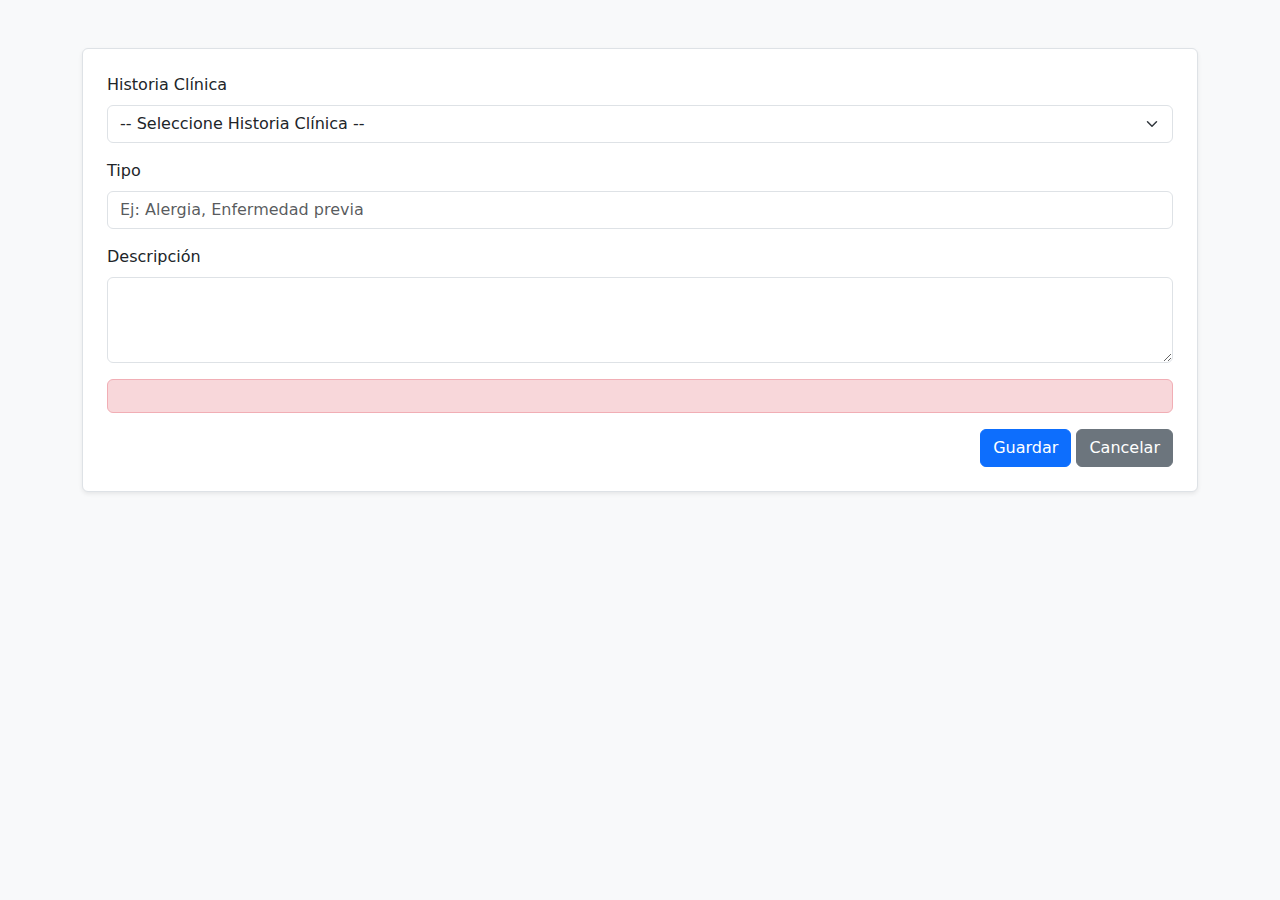
<file: src/main/resources/templates/formAntecedente.html>
<!DOCTYPE html>
<html xmlns:th="http://www.thymeleaf.org">
<head>
    <meta charset="UTF-8">
    <title>Registrar Antecedente Médico</title>
    <link href="https://cdn.jsdelivr.net/npm/bootstrap@5.3.3/dist/css/bootstrap.min.css" rel="stylesheet">
</head>
<body class="bg-light">

<div class="container mt-5">
    <h2 class="text-center mb-4"
        th:text="${antecedente.id == null} ? 'Registrar Antecedente Médico' : 'Editar Antecedente Médico'"></h2>

    <form th:action="@{${antecedente.id == null} ? '/antecedentes/guardar' : '/antecedentes/actualizar/' + ${antecedente.id}}"
          th:object="${antecedente}" method="post"
          class="border p-4 bg-white shadow-sm rounded">

        <div class="mb-3">
            <label class="form-label">Historia Clínica</label>
            <select th:field="*{historia.id}" class="form-select" required>
                <option value="">-- Seleccione Historia Clínica --</option>
                <option th:each="h : ${historias}" th:value="${h.id}"
                        th:text="${h.paciente.nombres + ' ' + h.paciente.apellidos}"></option>
            </select>
        </div>

        <div class="mb-3">
            <label class="form-label">Tipo</label>
            <input type="text" th:field="*{tipo}" class="form-control" placeholder="Ej: Alergia, Enfermedad previa" required>
        </div>

        <div class="mb-3">
            <label class="form-label">Descripción</label>
            <textarea th:field="*{descripcion}" class="form-control" rows="3" required></textarea>
        </div>

        <div th:if="${error}" class="alert alert-danger" th:text="${error}"></div>

        <div class="text-end">
            <button type="submit" class="btn btn-primary">Guardar</button>
            <a th:href="@{/antecedentes}" class="btn btn-secondary">Cancelar</a>
        </div>
    </form>
</div>

<script src="https://cdn.jsdelivr.net/npm/bootstrap@5.3.3/dist/js/bootstrap.bundle.min.js"></script>
</body>
</html>
</file>
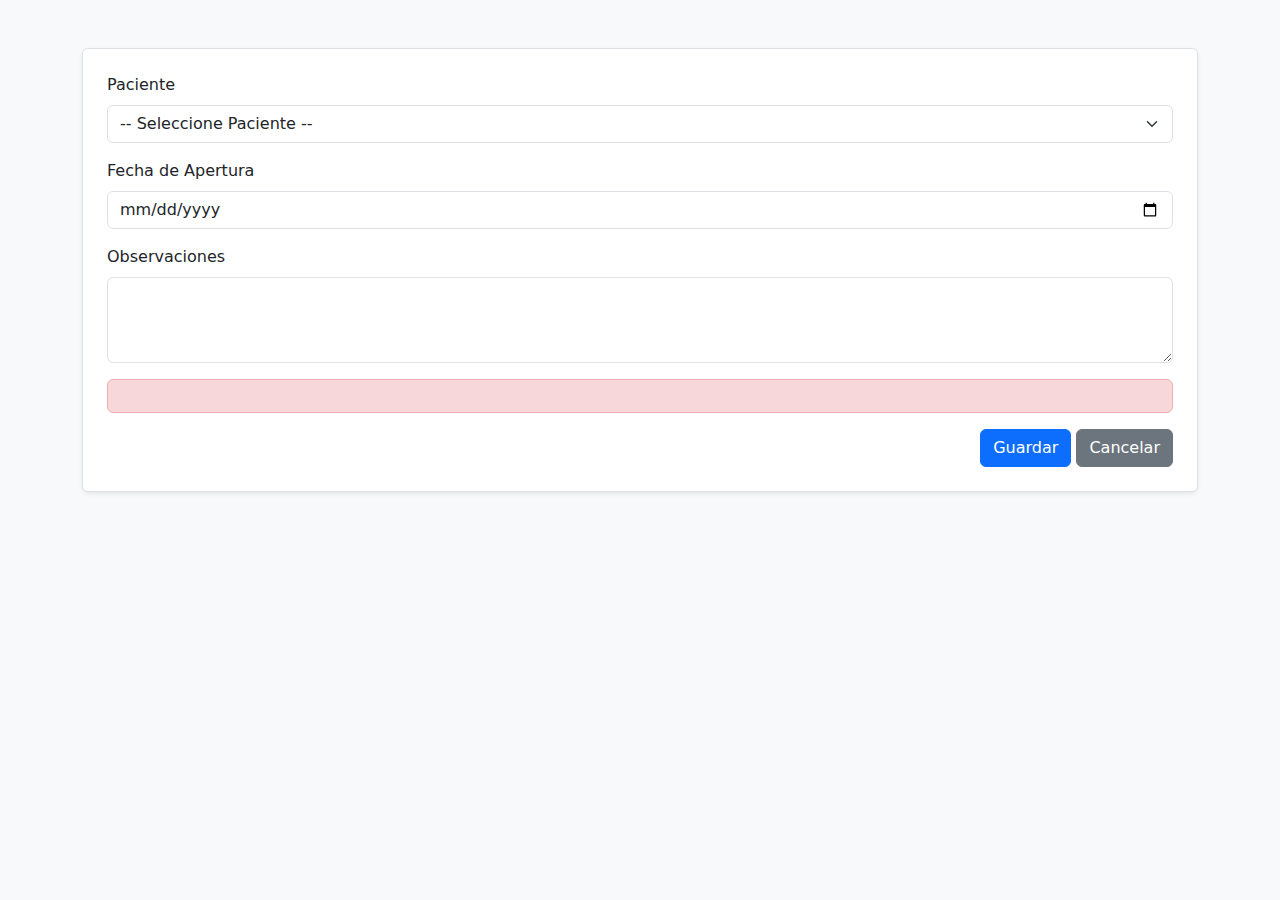
<file: src/main/resources/templates/formHistoriaClinica.html>
<!DOCTYPE html>
<html xmlns:th="http://www.thymeleaf.org">
<head>
    <meta charset="UTF-8">
    <title>Registrar Historia Clínica</title>
    <link href="https://cdn.jsdelivr.net/npm/bootstrap@5.3.3/dist/css/bootstrap.min.css" rel="stylesheet">
</head>
<body class="bg-light">

<div class="container mt-5">
    <h2 class="text-center mb-4"
        th:text="${historia.id == null} ? 'Registrar Historia Clínica' : 'Editar Historia Clínica'"></h2>

    <form th:action="@{${historia.id == null} ? '/historias/guardar' : '/historias/actualizar/' + ${historia.id}}"
          th:object="${historia}" method="post"
          class="border p-4 bg-white shadow-sm rounded">

        <div class="mb-3">
            <label class="form-label">Paciente</label>
            <select th:field="*{paciente.id}" class="form-select" required>
                <option value="">-- Seleccione Paciente --</option>
                <option th:each="p : ${pacientes}" th:value="${p.id}"
                        th:text="${p.nombres + ' ' + p.apellidos}"></option>
            </select>
        </div>

        <div class="mb-3">
            <label class="form-label">Fecha de Apertura</label>
            <input type="date" th:field="*{fechaApertura}" class="form-control" required>
        </div>

        <div class="mb-3">
            <label class="form-label">Observaciones</label>
            <textarea th:field="*{observaciones}" class="form-control" rows="3"></textarea>
        </div>

        <div th:if="${error}" class="alert alert-danger" th:text="${error}"></div>

        <div class="text-end">
            <button type="submit" class="btn btn-primary">Guardar</button>
            <a th:href="@{/historias}" class="btn btn-secondary">Cancelar</a>
        </div>
    </form>
</div>

<script src="https://cdn.jsdelivr.net/npm/bootstrap@5.3.3/dist/js/bootstrap.bundle.min.js"></script>
</body>
</html>
</file>
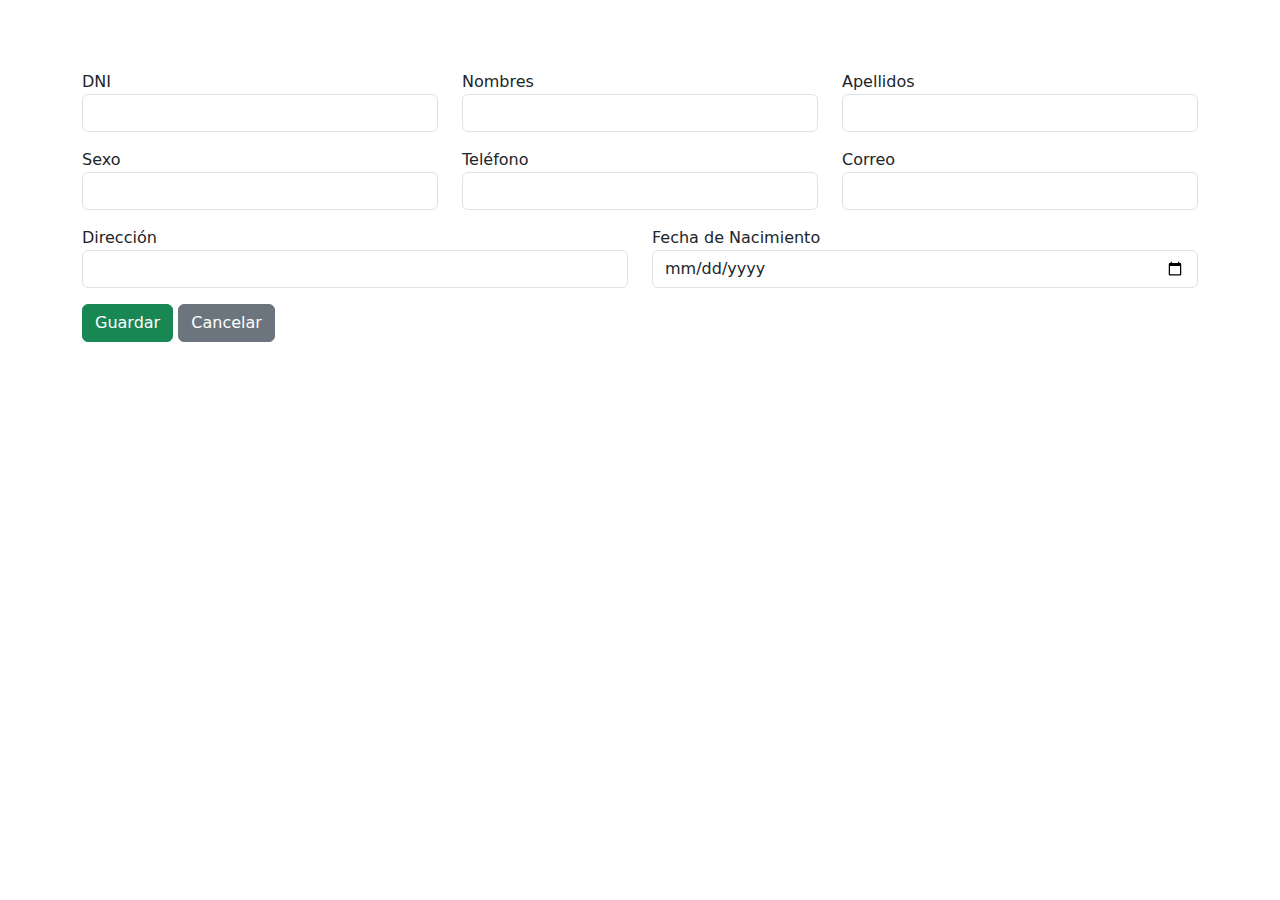
<file: src/main/resources/templates/formPaciente.html>
<!DOCTYPE html>
<html xmlns:th="http://www.thymeleaf.org">
<head>
    <meta charset="UTF-8">
    <title>Registrar Paciente</title>
    <link href="https://cdn.jsdelivr.net/npm/bootstrap@5.3.3/dist/css/bootstrap.min.css" rel="stylesheet">
</head>
<body>
<div class="container" style="margin-top:70px;">
    <h2 class="mb-4" th:text="${paciente.id == null} ? 'Registrar Paciente' : 'Editar Paciente'"></h2>

    <form th:action="@{${paciente.id == null} ? '/pacientes/guardar' : '/pacientes/actualizar/' + ${paciente.id}}"
          th:object="${paciente}" method="post">

        <div class="row mb-3">
            <div class="col">
                <label>DNI</label>
                <input type="text" th:field="*{dni}" class="form-control" required>
            </div>
            <div class="col">
                <label>Nombres</label>
                <input type="text" th:field="*{nombres}" class="form-control" required>
            </div>
            <div class="col">
                <label>Apellidos</label>
                <input type="text" th:field="*{apellidos}" class="form-control" required>
            </div>
        </div>

        <div class="row mb-3">
            <div class="col">
                <label>Sexo</label>
                <input type="text" th:field="*{sexo}" class="form-control">
            </div>
            <div class="col">
                <label>Teléfono</label>
                <input type="text" th:field="*{telefono}" class="form-control">
            </div>
            <div class="col">
                <label>Correo</label>
                <input type="email" th:field="*{correo}" class="form-control">
            </div>
        </div>

        <div class="row mb-3">
            <div class="col">
                <label>Dirección</label>
                <input type="text" th:field="*{direccion}" class="form-control">
            </div>
            <div class="col">
                <label>Fecha de Nacimiento</label>
                <input type="date" th:field="*{fechaNacimiento}" class="form-control">
            </div>
        </div>

        <button type="submit" class="btn btn-success">Guardar</button>
        <a th:href="@{/pacientes}" class="btn btn-secondary">Cancelar</a>
    </form>
</div>

<script src="https://cdn.jsdelivr.net/npm/bootstrap@5.3.3/dist/js/bootstrap.bundle.min.js"></script>
</body>
</html>
</file>
